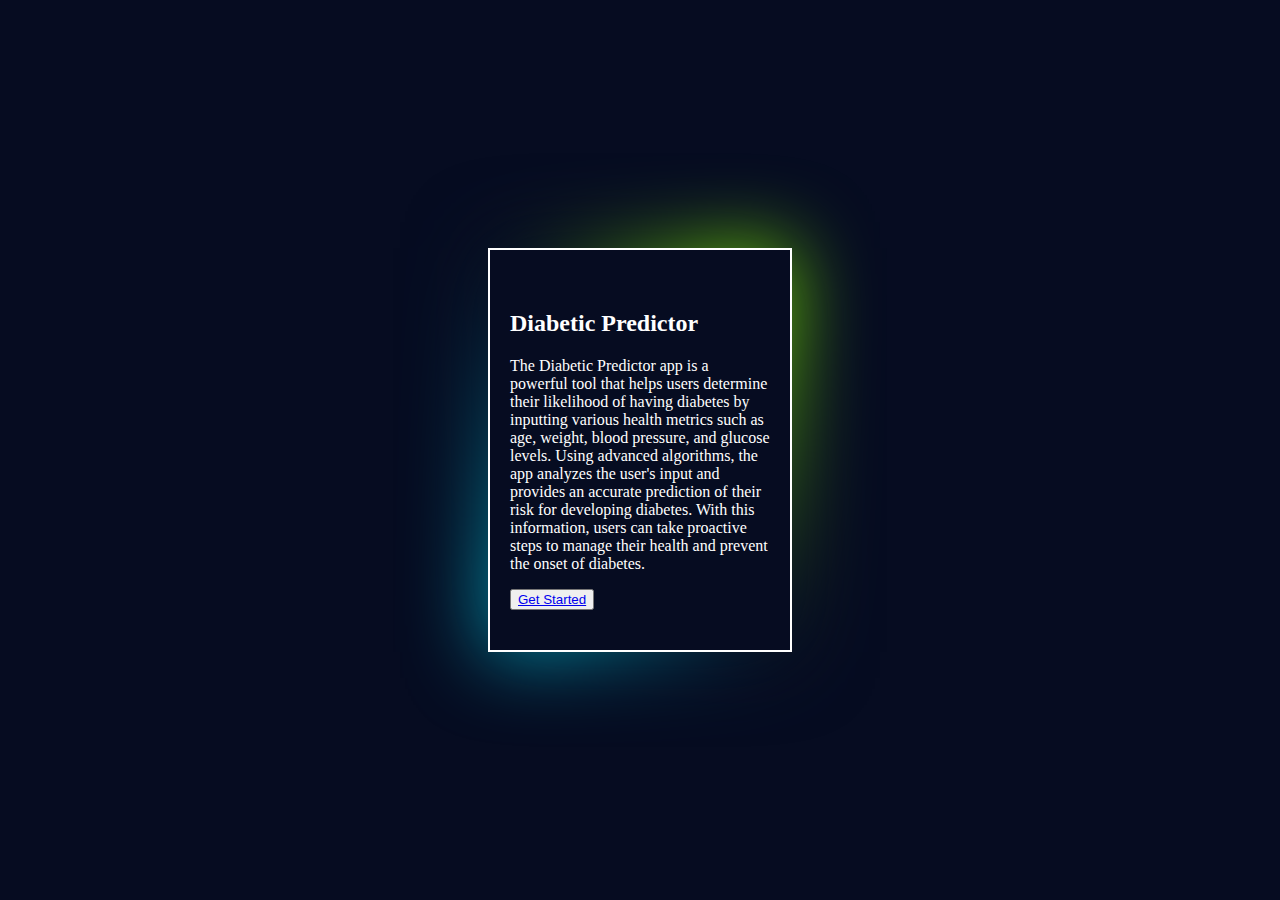
<file: templates/index.html>
<!DOCTYPE html>
<html lang="en">
<head>
    <meta charset="UTF-8">
    <meta http-equiv="X-UA-Compatible" content="IE=edge">
    <meta name="viewport" content="width=device-width, initial-scale=1.0">
    <link rel="stylesheet" href="/static/styleforindex.css">
    <title>Document</title>
</head>
<body>
   <div class="box">
    <div class="content">
     <h2>Diabetic Predictor</h2>
     <p>The Diabetic Predictor app is a powerful tool that helps users determine their likelihood of having diabetes by inputting various health metrics such as age, weight, blood pressure, and glucose levels. Using advanced algorithms, the app analyzes the user's input and provides an accurate prediction of their risk for developing diabetes. With this information, users can take proactive steps to manage their health and prevent the onset of diabetes.</p>
   <button>
        <a href="/next">Get Started</a>
    </button>

    </div>
   </div>
</body>
</html>
</file>
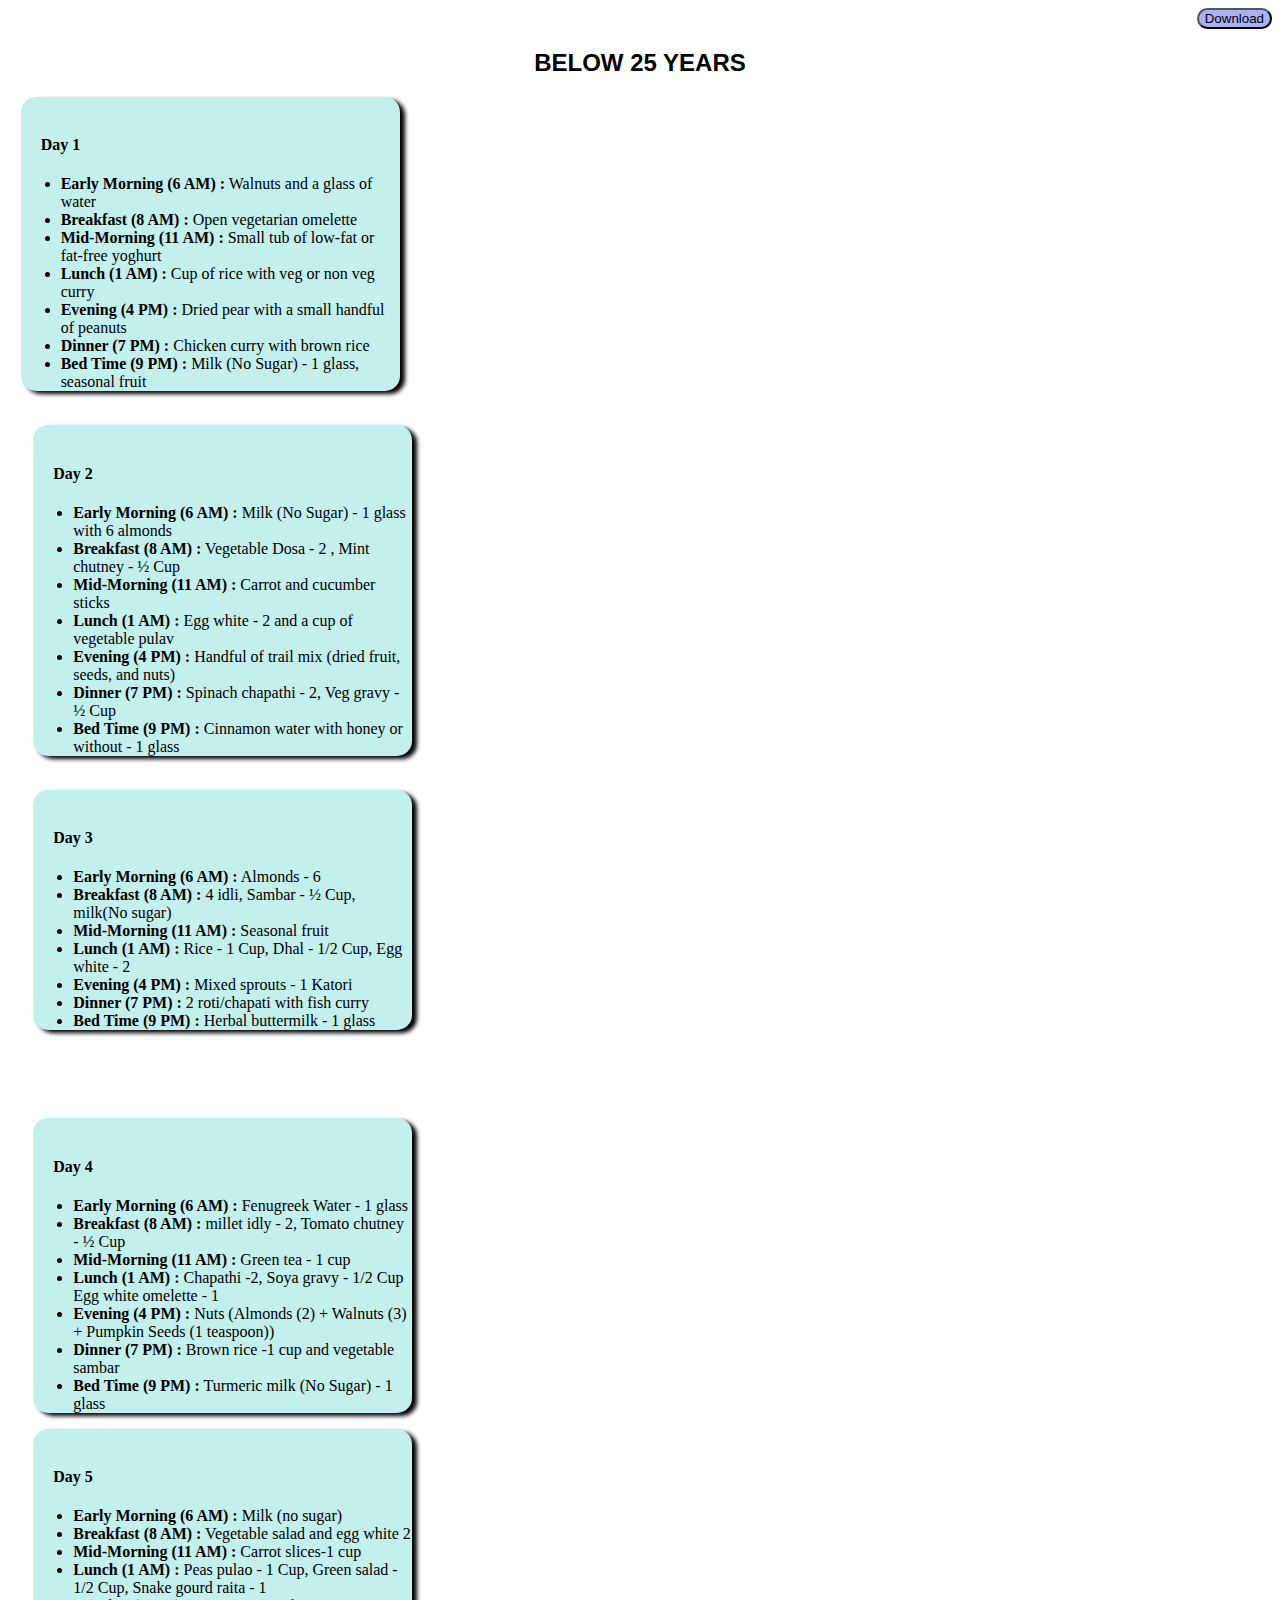
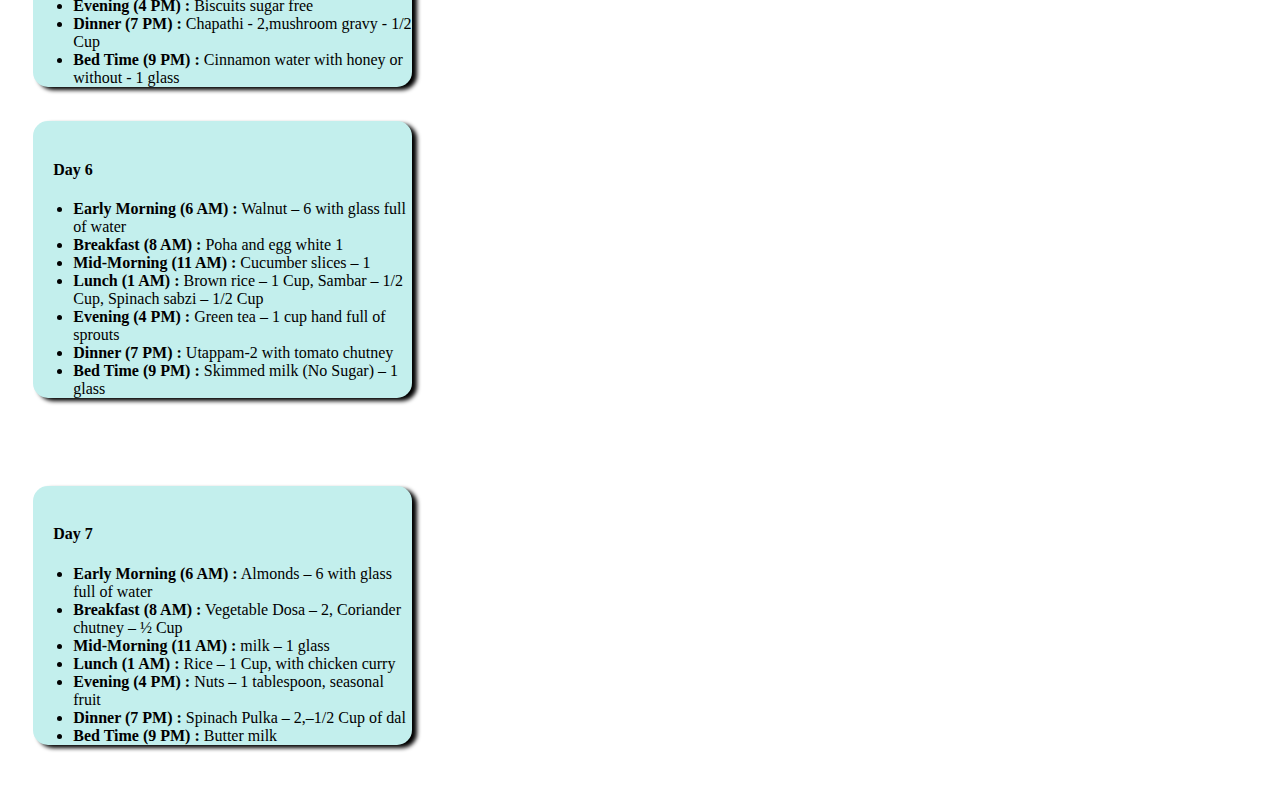
<file: templates/25.html>
<!DOCTYPE html>
<html lang="en">
<head>
    <meta charset="UTF-8">
    <meta http-equiv="X-UA-Compatible" content="IE=edge">
    <meta name="viewport" content="width=device-width, initial-scale=1.0">
    <link href="https://cdn.jsdelivr.net/npm/bootstrap@5.0.2/dist/css/bootstrap.min.css" rel="stylesheet" integrity="sha384-EVSTQN3/azprG1Anm3QDgpJLIm9Nao0Yz1ztcQTwFspd3yD65VohhpuuCOmLASjC" crossorigin="anonymous">
    <title>below 25 yrs</title>
    <style>
        h2{
            text-align: center;
            align-items: center;
            font-family: 'Lucida Sans', 'Lucida Sans Regular', 'Lucida Grande', 'Lucida Sans Unicode', Geneva, Verdana, sans-serif;
        }
        body{
            
            background-repeat: no-repeat;
            background-attachment: fixed;
            background-size: cover;
        }
       button{
        
        border-color: black;
        border-top-left-radius: 1cm;
        border-top-right-radius: 1cm;
        border-bottom-left-radius: 1cm;
        border-bottom-right-radius: 1cm;
        background-color: rgb(169, 177, 245);
        margin-block-end: auto;  
       }
       .but{
        text-align: right;    
       }
    </style>
    
</head>
<body>
    <div class="but">
        <button id ="dw" onclick="window.print()" widht="10vh">Download</button>
       </div>
    <div class="row">
        
        <h2>BELOW 25 YEARS</h2>
       
        <div class="col-4" style="background-color: #C3EFED; width: 30%; max-height: 95%; margin-left: 1%; border-radius: 15px; box-shadow: 5px 3px 4px;" >
                    
            <header>  
                <strong>
                <br>
                  <h4 style=" margin-left: 20px;">Day 1</h4>
                </strong>
            </header>
        <ul>
            <li>
                <strong>Early Morning (6 AM) :</strong>
                Walnuts and a glass of water  
            </li>
            <li>
                <strong>Breakfast (8 AM) :</strong>
                Open vegetarian omelette 
            </li>
            <li>
                <strong>Mid-Morning (11 AM) :</strong>
                Small tub of low-fat or fat-free yoghurt        
            </li>
            <li>
                <strong>Lunch (1 AM) :</strong>
                Cup of rice with veg or non veg curry     
            </li>
            <li>
                <strong>Evening (4 PM) :</strong>
                Dried pear with a small handful of peanuts
            </li>
            <li>
                <strong>Dinner (7 PM) :</strong>
                Chicken curry  with brown rice 
            </li>
            <li>
                <strong>Bed Time (9 PM) :</strong>
                Milk (No Sugar) - 1 glass, seasonal fruit 
            </li>
        </ol>
            
            
        </div>
        <br>
        <!---------------------------------------------------------------------------------------------------------------------------------------->
        <div class="col-4" style="background-color: #C3EFED; width: 30%; max-height: 95%; margin-left: 2%; border-radius: 15px; box-shadow: 5px 3px 4px;" >
                    
            <header>  
                <strong>
                <br>
                  <h4 style=" margin-left: 20px;">Day 2</h4>
                </strong>
            </header>
        <ul>
            <li>
                <strong>Early Morning (6 AM) :</strong> 
                Milk (No Sugar) - 1 glass with 6 almonds  
            </li>
            <li>
                <strong>Breakfast (8 AM) :</strong>
                Vegetable Dosa - 2 , Mint chutney - ½ Cup
            </li>
            <li>
                <strong>Mid-Morning (11 AM) :</strong>
                Carrot and cucumber sticks         
            </li>
            <li>
                <strong>Lunch (1 AM) :</strong> 
                Egg white - 2 and a cup of vegetable pulav   
            </li>
            <li>
                <strong>Evening (4 PM) :</strong>
                Handful of trail mix (dried fruit, seeds, and nuts)
            </li>
            <li>
                <strong>Dinner (7 PM) :</strong>
                Spinach chapathi - 2, Veg gravy - ½ Cup
            </li>
            <li>
                <strong>Bed Time (9 PM) :</strong>
                Cinnamon water with honey or without  - 1 glass
            </li>
        </ol>
            
            
        </div>
        <br>
        <!---------------------------------------------------------------------------------------------------------------------------------------->
        <div class="col-4" style="background-color: #C3EFED; width: 30%; max-height: 95%; margin-left: 2%; border-radius: 15px; box-shadow: 5px 3px 4px;" >
                    
            <header>  
                <strong>
                <br>
                  <h4 style=" margin-left: 20px;">Day 3</h4>
                </strong>
            </header>

        <ul>
            <li>
                <strong>Early Morning (6 AM) :</strong>
                Almonds - 6  
            </li>
            <li>
                <strong>Breakfast (8 AM) :</strong>
                4 idli, Sambar - ½ Cup, milk(No sugar)
            </li>
            <li>
                <strong>Mid-Morning (11 AM) :</strong> 
                Seasonal fruit      
            </li>
            <li>
                <strong>Lunch (1 AM) :</strong>
                Rice - 1 Cup, Dhal - 1/2 Cup, Egg white - 2    
            </li>
            <li>
                <strong>Evening (4 PM) :</strong>
                Mixed sprouts - 1 Katori
            </li>
            <li>
                <strong>Dinner (7 PM) :</strong>
                2 roti/chapati with fish curry
            </li>
            <li>
                <strong>Bed Time (9 PM) :</strong>
                Herbal buttermilk - 1 glass
            </li>
        </ol>
            
        </div> 
        </div>
        <br>
        <!--------------------------------------------------------------------------------------------------------------------------------------------------------------->     
<br>
<br>
     <div class="row">
    <br>
    <div class="col-4" style="background-color: #C3EFED; width: 30%; max-height: 95%; margin-left: 2%; border-radius: 15px; box-shadow: 5px 3px 4px;" >
                    
        <header>  
            <strong>
            <br>
              <h4 style=" margin-left: 20px;">Day 4</h4>
            </strong>
        </header>

    <ul>
        <li>
            <strong>Early Morning (6 AM) :</strong> 
            Fenugreek Water - 1 glass  
        </li>
        <li>
            <strong>Breakfast (8 AM) :</strong> 
            millet idly - 2, Tomato chutney - ½ Cup
        </li>
        <li>
            <strong>Mid-Morning (11 AM) :</strong>
            Green tea - 1 cup       
        </li>
        <li>
            <strong>Lunch (1 AM) :</strong>
            Chapathi -2, Soya gravy - 1/2 Cup
            Egg white omelette - 1                   
        </li>
        <li>
            <strong>Evening (4 PM) :</strong>
            Nuts (Almonds (2) + Walnuts (3) + Pumpkin Seeds (1 teaspoon))
        </li>
        <li>
            <strong>Dinner (7 PM) :</strong>
            Brown rice -1 cup and vegetable sambar 
        </li>
        <li>
            <strong>Bed Time (9 PM) :</strong>
            Turmeric milk (No Sugar) - 1 glass
        </li>
    </ol>
        
    </div> 
    <!---------------------------------------------------------------------------------------------------------------------------------------->
    <div class="col-4" style="background-color: #C3EFED; width: 30%; max-height: 95%; margin-left: 2%; border-radius: 15px; box-shadow: 5px 3px 4px;" >
                
        <header>  
            <strong>
            <br>
              <h4 style=" margin-left: 20px;">Day 5</h4>
            </strong>
        </header>
    <ul>
        <li>
            <strong>Early Morning (6 AM) :</strong>
            Milk (no sugar)   
        </li>
        <li>
            <strong>Breakfast (8 AM) :</strong> 
            Vegetable salad and egg white 2
        </li>
        <li>
            <strong>Mid-Morning (11 AM) :</strong>
            Carrot slices-1 cup        
        </li>
        <li>
            <strong>Lunch (1 AM) :</strong>
            Peas pulao - 1 Cup, Green salad - 1/2 Cup, Snake gourd raita - 1   
        </li>
        <li>
            <strong>Evening (4 PM) :</strong>
            Biscuits sugar free
        </li>
        <li>
            <strong>Dinner (7 PM) :</strong>
            Chapathi - 2,mushroom gravy - 1/2 Cup
        </li>
        <li>
            <strong>Bed Time (9 PM) :</strong>
            Cinnamon water with honey or without - 1 glass
        </li>
    </ol>
        
        
    </div>
    <br>
    <!---------------------------------------------------------------------------------------------------------------------------------------->
    <div class="col-4" style="background-color: #C3EFED; width: 30%; max-height: 95%; margin-left: 2%; border-radius: 15px; box-shadow: 5px 3px 4px;" >
                
        <header>  
            <strong>
            <br>
              <h4 style=" margin-left: 20px;">Day 6</h4>
            </strong>
        </header>

    <ul>
        <li>
            <strong>Early Morning (6 AM) :</strong>
            Walnut – 6 with glass full of water  
        </li>
        <li>
            <strong>Breakfast (8 AM) :</strong>
            Poha and egg white 1  
        </li>
        <li>
            <strong>Mid-Morning (11 AM) :</strong>
            Cucumber slices – 1        
        </li>
        <li>
            <strong>Lunch (1 AM) :</strong> 
            Brown rice – 1 Cup, Sambar – 1/2 Cup, Spinach sabzi – 1/2 Cup
        </li>
        <li>
            <strong>Evening (4 PM) :</strong>
            Green tea – 1 cup hand full of sprouts 
        </li>
        <li>
            <strong>Dinner (7 PM) :</strong>
            Utappam-2 with tomato chutney
        </li>
        <li>
            <strong>Bed Time (9 PM) :</strong>
            Skimmed milk (No Sugar) – 1 glass
        </li>
    </ol>
        
    </div> 
    </div>
    <br>
    <!-------------------------------------------------------------------------------------------------------------------------------------------------------------->
    <br>
    <br>
    <div class="row">
        <br>
        <div class="col-4" style="background-color: #C3EFED; width: 30%; max-height: 95%; margin-left: 2%; border-radius: 15px; box-shadow: 5px 3px 4px;" >
                        
            <header>  
                <strong>
                <br>
                  <h4 style=" margin-left: 20px;">Day 7</h4>
                </strong>
            </header>
    
        <ul>
            <li>
                <strong>Early Morning (6 AM) :</strong> 
                Almonds – 6 with glass full of water  
            </li>
            <li>
                <strong>Breakfast (8 AM) :</strong> 
                Vegetable Dosa – 2, Coriander chutney – ½ Cup
            </li>
            <li>
                <strong>Mid-Morning (11 AM) :</strong>
                milk – 1 glass       
            </li>
            <li>
                <strong>Lunch (1 AM) :</strong>
                Rice – 1 Cup, with chicken curry                   
            </li>
            <li>
                <strong>Evening (4 PM) :</strong>
                Nuts – 1 tablespoon, seasonal fruit
            </li>
            <li>
                <strong>Dinner (7 PM) :</strong>
                Spinach Pulka – 2,–1/2 Cup of dal  
            </li>
            <li>
                <strong>Bed Time (9 PM) :</strong>
                Butter milk 
            </li>
        </ol>
         </div>   
        </div> 
        <br><br>
</body>
</html>
</file>
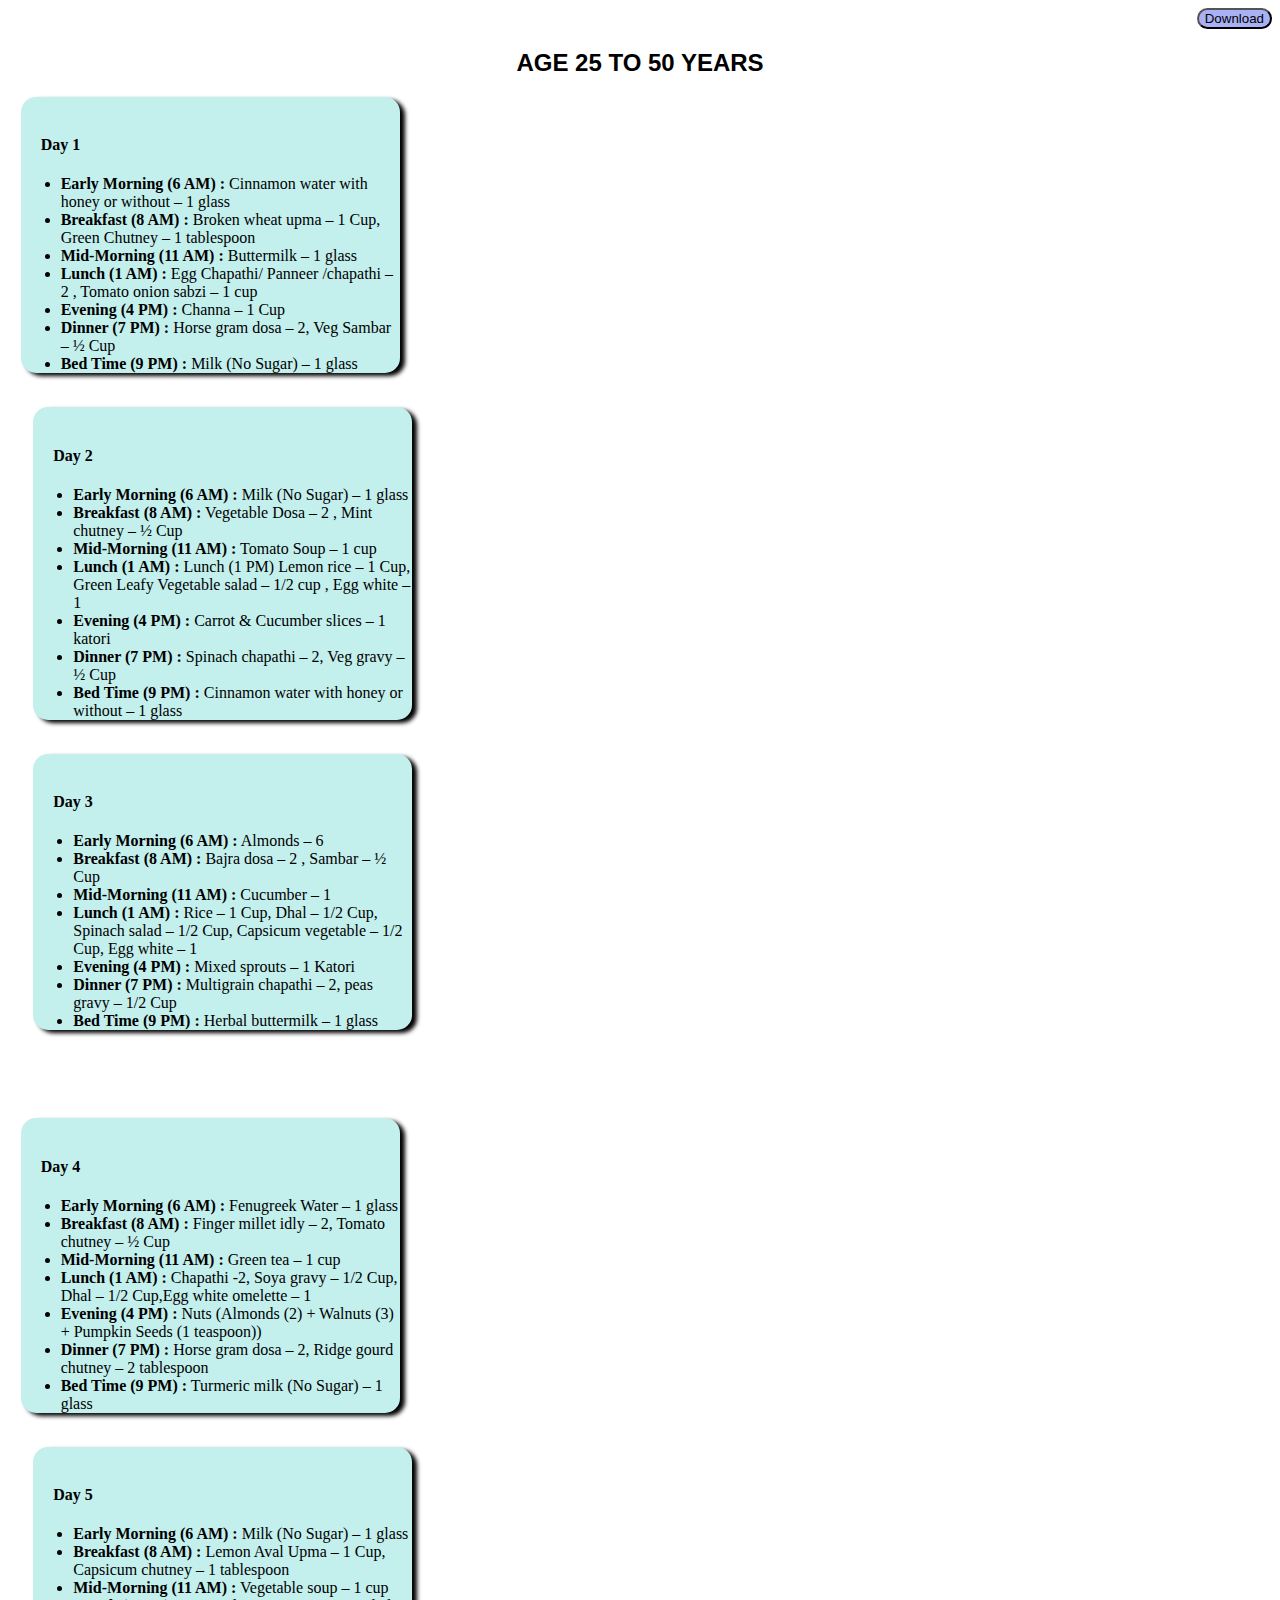
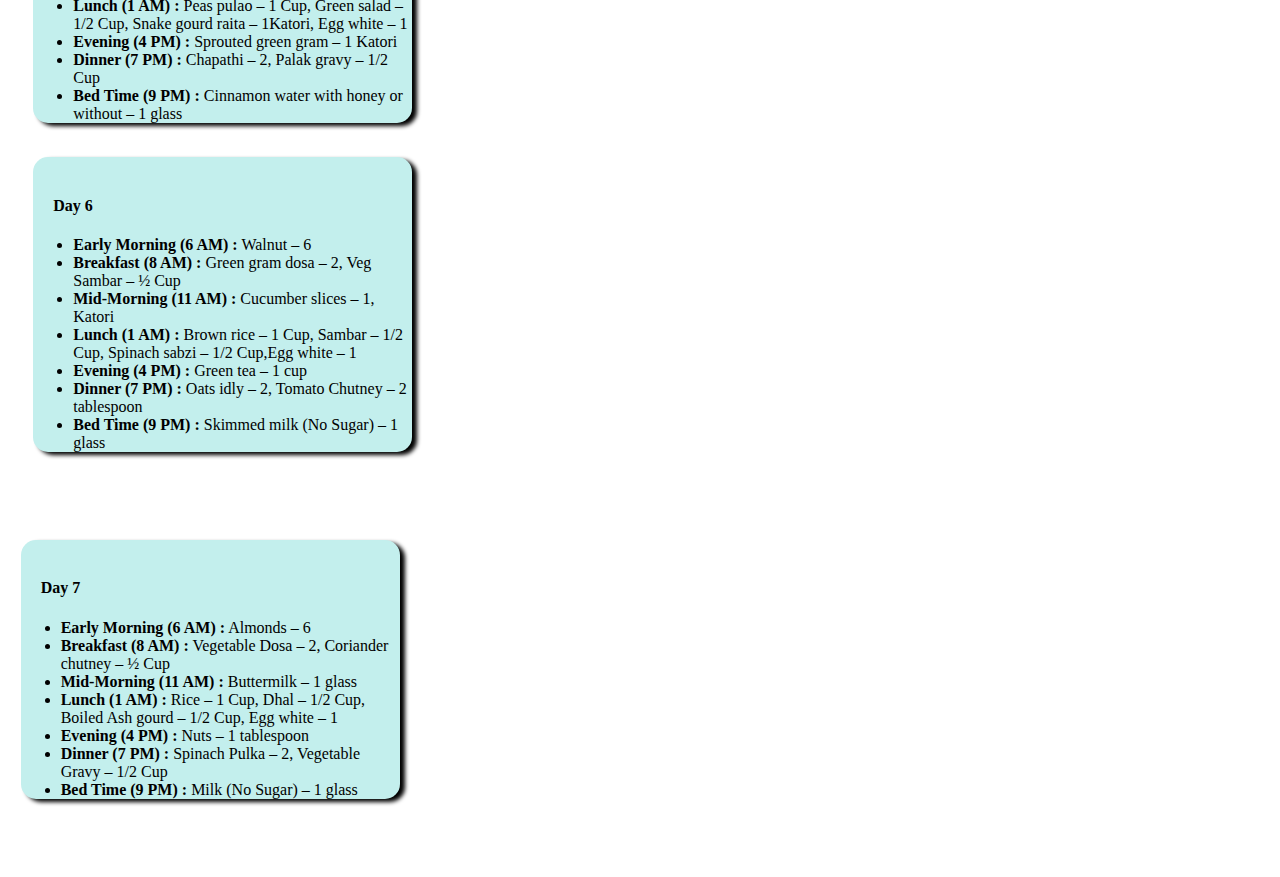
<file: templates/30.html>
<!DOCTYPE html>
<html lang="en">
<head>
    <meta charset="UTF-8">
    <meta http-equiv="X-UA-Compatible" content="IE=edge">
    <meta name="viewport" content="width=device-width, initial-scale=1.0">
    <link href="https://cdn.jsdelivr.net/npm/bootstrap@5.0.2/dist/css/bootstrap.min.css" rel="stylesheet" integrity="sha384-EVSTQN3/azprG1Anm3QDgpJLIm9Nao0Yz1ztcQTwFspd3yD65VohhpuuCOmLASjC" crossorigin="anonymous">
    <title>Above 30 yrs</title>
    <style>
        h2{
            text-align: center;
            align-items: center;
            font-family: 'Lucida Sans', 'Lucida Sans Regular', 'Lucida Grande', 'Lucida Sans Unicode', Geneva, Verdana, sans-serif;
        }
        body{
            
            background-repeat: no-repeat;
            background-attachment: fixed;
            background-size: cover;
        }
        button{
        
        border-color: black;
        border-top-left-radius: 1cm;
        border-top-right-radius: 1cm;
        border-bottom-left-radius: 1cm;
        border-bottom-right-radius: 1cm;
        background-color: rgb(169, 177, 245);
         
       }
       .but{
        text-align: right;    
       }
    </style>
</head>
<body>
    <div class="but">
        <button id ="dw" onclick="window.print()" widht="10vh">Download</button>
       </div>
    <div class="row">
        <h2>AGE 25 TO 50 YEARS</h2>
        <div class="col-4" style="background-color: #C3EFED; width: 30%; max-height: 95%; margin-left: 1%; border-radius: 15px; box-shadow: 5px 3px 4px;" >
                    
            <header>  
                <strong>
                <br>
                  <h4 style=" margin-left: 20px;">Day 1</h4>
                </strong>
            </header>
        <ul>
            <li>
                <strong>Early Morning (6 AM) :</strong>
                Cinnamon water with honey or without – 1 glass  
            </li>
            <li>
                <strong>Breakfast (8 AM) :</strong>
                Broken wheat upma – 1 Cup, Green Chutney – 1 tablespoon
            </li>
            <li>
                <strong>Mid-Morning (11 AM) :</strong>
                Buttermilk – 1 glass
            </li>
            <li>
                <strong>Lunch (1 AM) :</strong> 
                Egg Chapathi/ Panneer /chapathi – 2 , Tomato onion sabzi – 1 cup  
            </li>
            <li>
                <strong>Evening (4 PM) :</strong>
                Channa – 1 Cup
            </li>
            <li>
                <strong>Dinner (7 PM) :</strong>
                Horse gram dosa – 2, Veg Sambar – ½ Cup
            </li>
            <li>
                <strong>Bed Time (9 PM) :</strong>
                Milk (No Sugar) – 1 glass
            </li>
        </ol>
            
        </div>
        <br>
        <!---------------------------------------------------------------------------------------------------------------------------------------->
        <div class="col-4" style="background-color: #C3EFED; width: 30%; max-height: 95%; margin-left: 2%; border-radius: 15px; box-shadow: 5px 3px 4px;" >
                    
            <header>  
                <strong>
                <br>
                  <h4 style=" margin-left: 20px;">Day 2</h4>
                </strong>
            </header>
        <ul>
            <li>
                <strong>Early Morning (6 AM) :</strong> 
                Milk (No Sugar) – 1 glass 
            </li>
            <li>
                <strong>Breakfast (8 AM) :</strong>
                Vegetable Dosa – 2 , Mint chutney – ½ Cup
            </li>
            <li>
                <strong>Mid-Morning (11 AM) :</strong>
                Tomato Soup – 1 cup       
            </li>
            <li>
                <strong>Lunch (1 AM) :</strong>
                Lunch (1 PM)	Lemon rice – 1 Cup, Green Leafy Vegetable salad – 1/2 cup , Egg white – 1  
            </li>
            <li>
                <strong>Evening (4 PM) :</strong>
                Carrot & Cucumber slices – 1 katori
            </li>
            <li>
                <strong>Dinner (7 PM) :</strong>
                Spinach chapathi – 2, Veg gravy – ½ Cup
            </li>
            <li>
                <strong>Bed Time (9 PM) :</strong>
                Cinnamon water with honey or without  – 1 glass
            </li>
        </ol>
            
            
        </div>
        <br>
        <!---------------------------------------------------------------------------------------------------------------------------------------->
        <div class="col-4" style="background-color: #C3EFED; width: 30%; max-height: 95%; margin-left: 2%; border-radius: 15px; box-shadow: 5px 3px 4px;" >
                    
            <header>  
                <strong>
                <br>
                  <h4 style=" margin-left: 20px;">Day 3</h4>
                </strong>
            </header>

        <ul>
            <li>
                <strong>Early Morning (6 AM) :</strong>
                Almonds – 6  
            </li>
            <li>
                <strong>Breakfast (8 AM) :</strong>
                Bajra dosa – 2 , Sambar – ½ Cup 
            </li>
            <li>
                <strong>Mid-Morning (11 AM) :</strong>
                Cucumber – 1        
            </li>
            <li>
                <strong>Lunch (1 AM) :</strong>
                Rice – 1 Cup, Dhal – 1/2 Cup, Spinach salad – 1/2 Cup, Capsicum vegetable – 1/2 Cup, Egg white – 1   
            </li>
            <li>
                <strong>Evening (4 PM) :</strong>
                Mixed sprouts – 1 Katori
            </li>
            <li>
                <strong>Dinner (7 PM) :</strong>
                Multigrain chapathi – 2, peas gravy – 1/2 Cup
            </li>
            <li>
                <strong>Bed Time (9 PM) :</strong>
                Herbal buttermilk – 1 glass
            </li>
        </ol>
            
        </div> 
        </div>
        <br>
        <br><br>
        <!--------------------------------------------------------------------------------------------------------------------------------------------------------------->     
        <div class="row">
            <br>
            <div class="col-4" style="background-color: #C3EFED; width: 30%; max-height: 95%; margin-left: 1%; border-radius: 15px; box-shadow: 5px 3px 4px;" >
                        
                <header>  
                    <strong>
                    <br>
                      <h4 style=" margin-left: 20px;">Day 4</h4>
                    </strong>
                </header>
            <ul>
                <li>
                    <strong>Early Morning (6 AM) :</strong>
                    Fenugreek Water – 1 glass  
                </li>
                <li>
                    <strong>Breakfast (8 AM) :</strong>
                    Finger millet idly – 2, Tomato chutney – ½ Cup
                </li>
                <li>
                    <strong>Mid-Morning (11 AM) :</strong>
                    Green tea – 1 cup
                </li>
                <li>
                    <strong>Lunch (1 AM) :</strong>
                    Chapathi -2, Soya gravy – 1/2 Cup, Dhal – 1/2 Cup,Egg white omelette – 1
                </li>
                <li>
                    <strong>Evening (4 PM) :</strong>
                    Nuts (Almonds (2) + Walnuts (3) + Pumpkin Seeds (1 teaspoon))
                </li>
                <li>
                    <strong>Dinner (7 PM) :</strong>
                    Horse gram dosa – 2, Ridge gourd chutney – 2 tablespoon
                </li>
                <li>
                    <strong>Bed Time (9 PM) :</strong>
                    Turmeric milk (No Sugar) – 1 glass
                </li>
            </ol>
                
                
            </div>
            <br>
            <!---------------------------------------------------------------------------------------------------------------------------------------->
            <div class="col-4" style="background-color: #C3EFED; width: 30%; max-height: 95%; margin-left: 2%; border-radius: 15px; box-shadow: 5px 3px 4px;" >
                        
                <header>  
                    <strong>
                    <br>
                      <h4 style=" margin-left: 20px;">Day 5</h4>
                    </strong>
                </header>
            <ul>
                <li>
                    <strong>Early Morning (6 AM) :</strong>
                    Milk (No Sugar) – 1 glass   
                </li>
                <li>
                    <strong>Breakfast (8 AM) :</strong>
                    Lemon Aval Upma – 1 Cup, Capsicum chutney – 1 tablespoon 
                </li>
                <li>
                    <strong>Mid-Morning (11 AM) :</strong>
                    Vegetable soup – 1 cup        
                </li>
                <li>
                    <strong>Lunch (1 AM) :</strong>
                    Peas pulao – 1 Cup, Green salad – 1/2 Cup, Snake gourd raita – 1Katori, Egg white – 1
                </li>
                <li>
                    <strong>Evening (4 PM) :</strong>
                    Sprouted green gram – 1 Katori
                </li>
                <li>
                    <strong>Dinner (7 PM) :</strong>
                    Chapathi – 2, Palak gravy – 1/2 Cup
                </li>
                <li>
                    <strong>Bed Time (9 PM) :</strong>
                    Cinnamon water with honey or without – 1 glass
                </li>
            </ol>
                
                
            </div>
            <br>
            <!---------------------------------------------------------------------------------------------------------------------------------------->
            <div class="col-4" style="background-color: #C3EFED; width: 30%; max-height: 95%; margin-left: 2%; border-radius: 15px; box-shadow: 5px 3px 4px;" >
                        
                <header>  
                    <strong>
                    <br>
                      <h4 style=" margin-left: 20px;">Day 6</h4>
                    </strong>
                </header>
    
            <ul>
                <li>
                    <strong>Early Morning (6 AM) :</strong>
                    Walnut – 6  
                </li>
                <li>
                    <strong>Breakfast (8 AM) :</strong>
                    Green gram dosa – 2, Veg Sambar – ½ Cup
                </li>
                <li>
                    <strong>Mid-Morning (11 AM) :</strong>
                    Cucumber slices – 1, Katori       
                </li>
                <li>
                    <strong>Lunch (1 AM) :</strong>
                    Brown rice – 1 Cup, Sambar – 1/2 Cup, Spinach sabzi – 1/2 Cup,Egg white – 1
    
                </li>
                <li>
                    <strong>Evening (4 PM) :</strong>
                    Green tea – 1 cup
                </li>
                <li>
                    <strong>Dinner (7 PM) :</strong>
                    Oats idly – 2, Tomato Chutney – 2 tablespoon
                </li>
                <li>
                    <strong>Bed Time (9 PM) :</strong>
                    Skimmed milk (No Sugar) – 1 glass
                </li>
            </ol>
                
            </div> 
            </div>
            <br>
            <!------------------------------------------------------------------------------------------------------------------------------------------------------->
            <br>
            <br>
            <div class="row">
                <br>
                <div class="col-4" style="background-color: #C3EFED; width: 30%; max-height: 95%; margin-left: 1%; border-radius: 15px; box-shadow: 5px 3px 4px;" >
                            
                    <header>  
                        <strong>
                        <br>
                          <h4 style=" margin-left: 20px;">Day 7</h4>
                        </strong>
                    </header>
                <ul>
                    <li>
                        <strong>Early Morning (6 AM) :</strong>
                        Almonds – 6  
                    </li>
                    <li>
                        <strong>Breakfast (8 AM) :</strong>
                        Vegetable Dosa – 2, Coriander chutney – ½ Cup
                    </li>
                    <li>
                        <strong>Mid-Morning (11 AM) :</strong>
                        Buttermilk – 1 glass
                    </li>
                    <li>
                        <strong>Lunch (1 AM) :</strong>
                        Rice – 1 Cup, Dhal – 1/2 Cup, Boiled Ash gourd – 1/2 Cup, Egg white – 1 
                    </li>
                    <li>
                        <strong>Evening (4 PM) :</strong>
                        Nuts – 1 tablespoon
                    </li>
                    <li>
                        <strong>Dinner (7 PM) :</strong>
                        Spinach Pulka – 2, Vegetable Gravy – 1/2 Cup
                    </li>
                    <li>
                        <strong>Bed Time (9 PM) :</strong>
                        Milk (No Sugar) – 1 glass
                    </li>
                </ol>
                    
                    
                </div>
            </div>
                <br>
                <br><br>
</body>
</html>
</file>
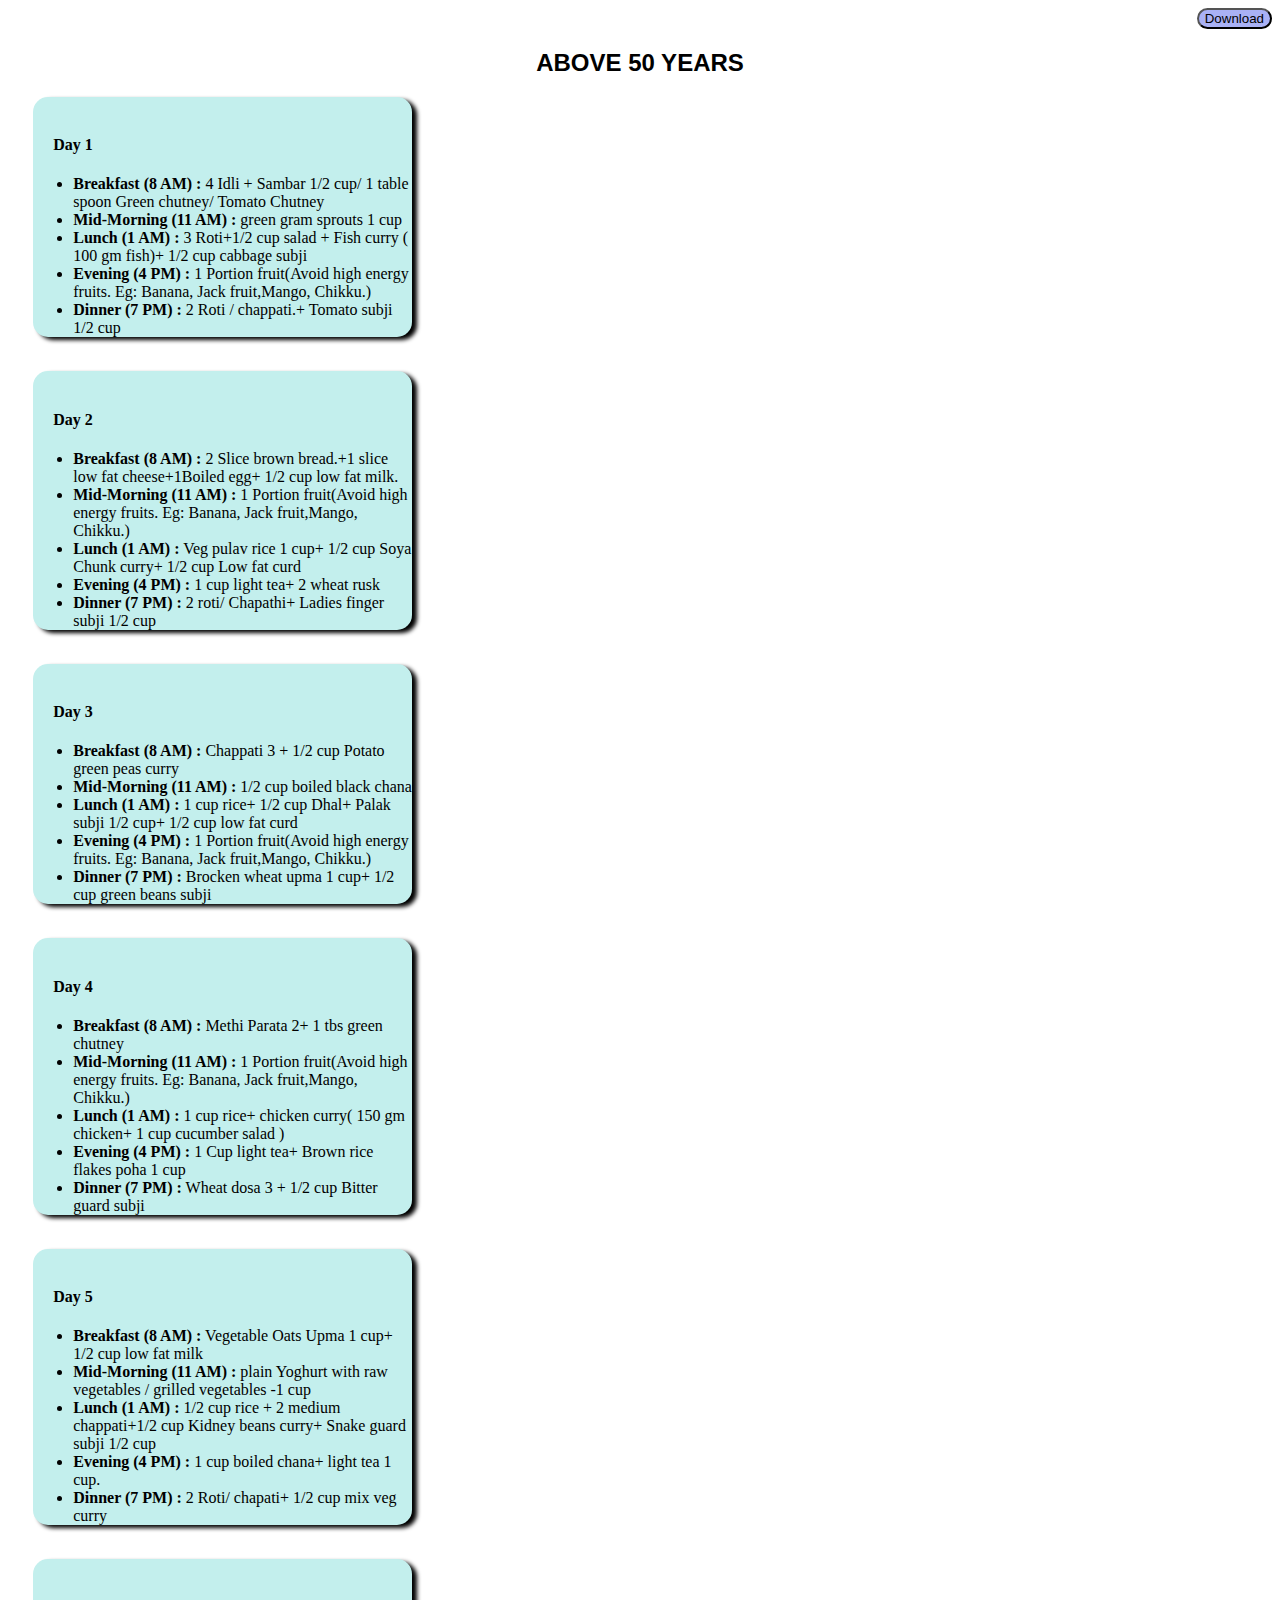
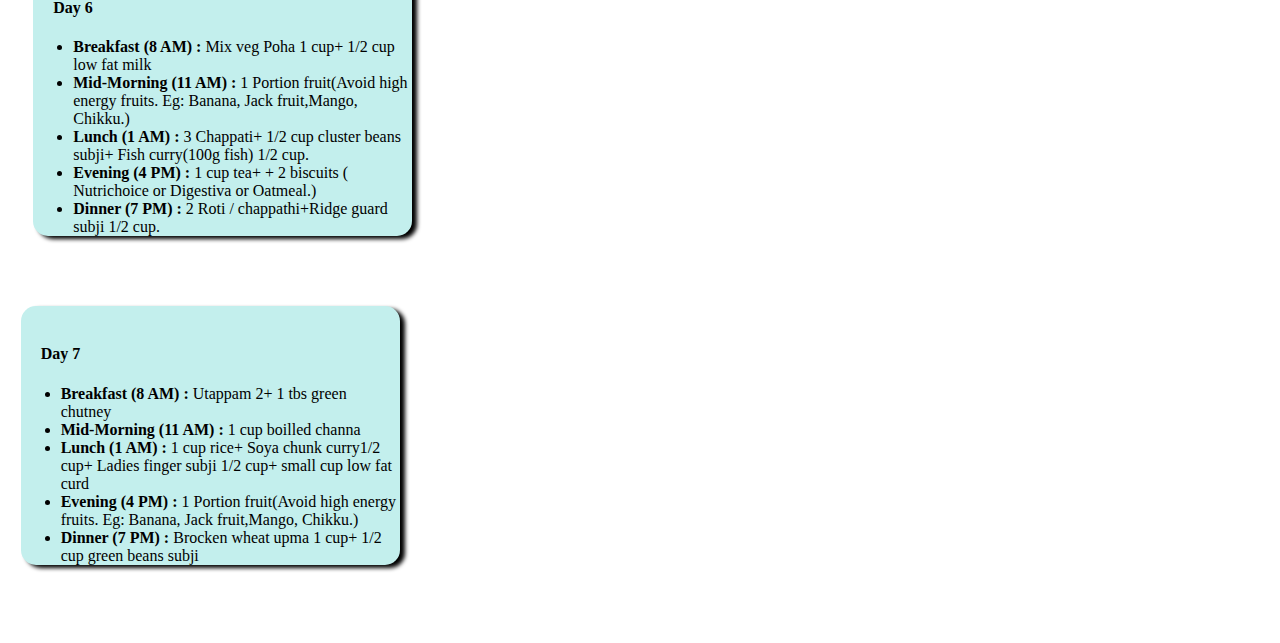
<file: templates/50.html>
<!DOCTYPE html>
<html lang="en">
<head>
    <meta charset="UTF-8">
    <meta http-equiv="X-UA-Compatible" content="IE=edge">
    <meta name="viewport" content="width=device-width, initial-scale=1.0">
    <link href="https://cdn.jsdelivr.net/npm/bootstrap@5.0.2/dist/css/bootstrap.min.css" rel="stylesheet" integrity="sha384-EVSTQN3/azprG1Anm3QDgpJLIm9Nao0Yz1ztcQTwFspd3yD65VohhpuuCOmLASjC" crossorigin="anonymous">
    <title>Above 50 Years</title>
    <style>
        h2{
            text-align: center;
            align-items: center;
            font-family: 'Lucida Sans', 'Lucida Sans Regular', 'Lucida Grande', 'Lucida Sans Unicode', Geneva, Verdana, sans-serif;
        }
        body{
           
            background-repeat: no-repeat;
            background-attachment: fixed;
            background-size: cover;
        }
        button{
        
        border-color: black;
        border-top-left-radius: 1cm;
        border-top-right-radius: 1cm;
        border-bottom-left-radius: 1cm;
        border-bottom-right-radius: 1cm;
        background-color: rgb(169, 177, 245);
        margin-block-end: auto;  
       }
       .but{
        text-align: right;    
       }
    </style>
</head>
<body>
    <div class="but">
        <button id ="dw" onclick="window.print()" widht="10vh">Download</button>
       </div>
    <div class="row">
    <div class="row">
        <h2>ABOVE 50 YEARS</h2>
        <div class="col-4" style="background-color: #C3EFED; width: 30%; max-height: 95%; margin-left: 2%; border-radius: 15px; box-shadow: 5px 3px 4px;" >
                    
            <header>  
                <strong>
                <br>
                  <h4 style=" margin-left: 20px;">Day 1</h4>
                </strong>
            </header>
        <ul>
            <li>
                <strong>Breakfast (8 AM) :</strong>
                4 Idli + Sambar 1/2 cup/ 1 table spoon Green chutney/ Tomato Chutney 
            </li>
            <li>
                <strong>Mid-Morning (11 AM) :</strong>
                green gram sprouts 1 cup        
            </li>
            <li>
                <strong>Lunch (1 AM) :</strong>
                3 Roti+1/2 cup salad + Fish curry ( 100 gm fish)+ 1/2 cup cabbage subji     
            </li>
            <li>
                <strong>Evening (4 PM) :</strong>
                1 Portion fruit(Avoid high energy fruits. Eg: Banana, Jack fruit,Mango, Chikku.)
            </li>
            <li>
                <strong>Dinner (7 PM) :</strong>
                2 Roti / chappati.+ Tomato subji 1/2 cup 
            </li>
        </ol>
            
            
        </div>
        <br>
        <!---------------------------------------------------------------------------------------------------------------------------------------->
        <div class="col-4" style="background-color: #C3EFED; width: 30%; max-height: 95%; margin-left: 2%; border-radius: 15px; box-shadow: 5px 3px 4px;" >
                    
            <header>  
                <strong>
                <br>
                  <h4 style=" margin-left: 20px;">Day 2</h4>
                </strong>
            </header>
        <ul>
            <li>
                <strong>Breakfast (8 AM) :</strong>
                2 Slice brown bread.+1 slice low fat cheese+1Boiled egg+ 1/2 cup low fat milk.
            </li>
            <li>
                <strong>Mid-Morning (11 AM) :</strong>
                1 Portion fruit(Avoid high energy fruits. Eg: Banana, Jack fruit,Mango, Chikku.)        
            </li>
            <li>
                <strong>Lunch (1 AM) :</strong> 
                Veg pulav rice 1 cup+ 1/2 cup Soya Chunk curry+ 1/2 cup Low fat curd   
            </li>
            <li>
                <strong>Evening (4 PM) :</strong>
                1 cup light tea+ 2 wheat rusk
            </li>
            <li>
                <strong>Dinner (7 PM) :</strong>
                2 roti/ Chapathi+ Ladies finger subji 1/2 cup
            </li>
        </ol>
            
            
        </div>
        <br>
        <!---------------------------------------------------------------------------------------------------------------------------------------->
        <div class="col-4" style="background-color: #C3EFED; width: 30%; max-height: 95%; margin-left: 2%; border-radius: 15px; box-shadow: 5px 3px 4px;" >
                    
            <header>  
                <strong>
                <br>
                  <h4 style=" margin-left: 20px;">Day 3</h4>
                </strong>
            </header>

        <ul>
            <li>
                <strong>Breakfast (8 AM) :</strong>
                Chappati 3 + 1/2 cup Potato green peas curry
            </li>
            <li>
                <strong>Mid-Morning (11 AM) :</strong> 
                1/2 cup boiled black chana      
            </li>
            <li>
                <strong>Lunch (1 AM) :</strong>
                1 cup rice+ 1/2 cup Dhal+ Palak subji 1/2 cup+ 1/2 cup low fat curd    
            </li>
            <li>
                <strong>Evening (4 PM) :</strong>
                1 Portion fruit(Avoid high energy fruits. Eg: Banana, Jack fruit,Mango, Chikku.)
            </li>
            <li>
                <strong>Dinner (7 PM) :</strong>
                Brocken wheat upma 1 cup+ 1/2 cup green beans subji
            </li>
        </ol>
            
        </div> 
        </div>
        <br>
        <!--------------------------------------------------------------------------------------------------------------------------------------------------------------->     
        
     <div class="row">
   
    <div class="col-4" style="background-color: #C3EFED; width: 30%; max-height: 95%; margin-left: 2%; border-radius: 15px; box-shadow: 5px 3px 4px;" >
                    
        <header>  
            <strong>
            <br>
              <h4 style=" margin-left: 20px;">Day 4</h4>
            </strong>
        </header>

    <ul>
        <li>
            <strong>Breakfast (8 AM) :</strong> 
            Methi Parata 2+ 1 tbs green chutney
        </li>
        <li>
            <strong>Mid-Morning (11 AM) :</strong>
            1 Portion fruit(Avoid high energy fruits. Eg: Banana, Jack fruit,Mango, Chikku.)       
        </li>
        <li>
            <strong>Lunch (1 AM) :</strong>
            1 cup rice+ chicken curry( 150 gm chicken+ 1 cup cucumber salad  )                
        </li>
        <li>
            <strong>Evening (4 PM) :</strong>
            1 Cup light tea+ Brown rice flakes poha 1 cup
        </li>
        <li>
            <strong>Dinner (7 PM) :</strong>
            Wheat dosa 3 + 1/2 cup Bitter guard subji 
        </li>
    </ol>
        
    </div>
    <br>
    <!---------------------------------------------------------------------------------------------------------------------------------------->
    <div class="col-4" style="background-color: #C3EFED; width: 30%; max-height: 95%; margin-left: 2%; border-radius: 15px; box-shadow: 5px 3px 4px;" >
                
        <header>  
            <strong>
            <br>
              <h4 style=" margin-left: 20px;">Day 5</h4>
            </strong>
        </header>
    <ul>
        <li>
            <strong>Breakfast (8 AM) :</strong>
            Vegetable Oats Upma 1 cup+ 1/2 cup low fat milk 
        </li>
        <li>
            <strong>Mid-Morning (11 AM) :</strong>
            plain Yoghurt with raw vegetables / grilled vegetables -1 cup        
        </li>
        <li>
            <strong>Lunch (1 AM) :</strong> 
            1/2 cup rice + 2 medium chappati+1/2 cup Kidney beans curry+ Snake guard subji 1/2 cup   
        </li>
        <li>
            <strong>Evening (4 PM) :</strong>
            1 cup boiled chana+ light tea 1 cup.
        </li>
        <li>
            <strong>Dinner (7 PM) :</strong>
            2 Roti/ chapati+ 1/2 cup mix veg curry
        </li>
    </ol>
        
        
    </div>
    <br>
    <!---------------------------------------------------------------------------------------------------------------------------------------->
    <div class="col-4" style="background-color: #C3EFED; width: 30%; max-height: 95%; margin-left: 2%; border-radius: 15px; box-shadow: 5px 3px 4px;" >
                
        <header>  
            <strong>
            <br>
              <h4 style=" margin-left: 20px;">Day 6</h4>
            </strong>
        </header>

    <ul>
        <li>
            <strong>Breakfast (8 AM) :</strong>
            Mix veg Poha 1 cup+ 1/2 cup low fat milk 
        </li>
        <li>
            <strong>Mid-Morning (11 AM) :</strong>
            1 Portion fruit(Avoid high energy fruits. Eg: Banana, Jack fruit,Mango, Chikku.)        
        </li>
        <li>
            <strong>Lunch (1 AM) :</strong>
            3 Chappati+ 1/2 cup cluster beans subji+ Fish curry(100g fish) 1/2 cup.    
        </li>
        <li>
            <strong>Evening (4 PM) :</strong>
            1 cup tea+ + 2 biscuits ( Nutrichoice or Digestiva or Oatmeal.)
        </li>
        <li>
            <strong>Dinner (7 PM) :</strong>
            2 Roti / chappathi+Ridge guard subji 1/2 cup.
        </li>
    </ol>
        
    </div> 
    </div>
    <br>
    <!-------------------------------------------------------------------------------------------------------------------------------------------------------------->
    <br>
    <br>
    <div class="row">
        <div class="col-4" style="background-color: #C3EFED; width: 30%; max-height: 95%; margin-left: 1%; border-radius: 15px; box-shadow: 5px 3px 4px;" >
                
            <header>  
                <strong>
                <br>
                  <h4 style=" margin-left: 20px;">Day 7</h4>
                </strong>
            </header>
    
        <ul>
            <li>
                <strong>Breakfast (8 AM) :</strong>
                Utappam 2+ 1 tbs green chutney 
            </li>
            <li>
                <strong>Mid-Morning (11 AM) :</strong>
                1 cup boilled channa        
            </li>
            <li>
                <strong>Lunch (1 AM) :</strong>
                1 cup rice+ Soya chunk curry1/2 cup+ Ladies finger subji 1/2 cup+ small cup low fat curd    
            </li>
            <li>
                <strong>Evening (4 PM) :</strong>
                1 Portion fruit(Avoid high energy fruits. Eg: Banana, Jack fruit,Mango, Chikku.)
            </li>
            <li>
                <strong>Dinner (7 PM) :</strong>
                Brocken wheat upma 1 cup+ 1/2 cup green beans subji
            </li>
        </ol>
            
        </div> 
        </div>
        <br>
    </div>
    <br><br>
</body>
</html>
</file>
<file: static/styleforindex.css>
body{
    margin: 0;
    padding: 0;
    display: flex;
    align-items: center;    
    justify-content: center;
    min-height: 100vh;
    background: #060c21;
}
.box{
    position: relative;
    justify-content: center;
    align-items: center;
    width: 300px;
    height: 400px;
    display: flex;
    background: #060c21;
}
.box::before{
    content: '';
    position: absolute;
    top:-2px;
    left:-2px;
    right:-2px;
    bottom: -2px;
    background: #fff;
    z-index:-1;

}
.box::after{
    content: '';
    position: absolute;
    top:-2px;
    left:-2px;
    right:-2px;
    bottom: -2px;
    background: #fff;
    z-index:-2;
    filter:blur(40px);
background: linear-gradient(235deg,#89ff00,#060c21,#00bcd4) ;
}
 .content{
    padding:20px;
    padding-top: -10px;
    box-sizing: border-box;
    color: #fff;
 }
</file>
